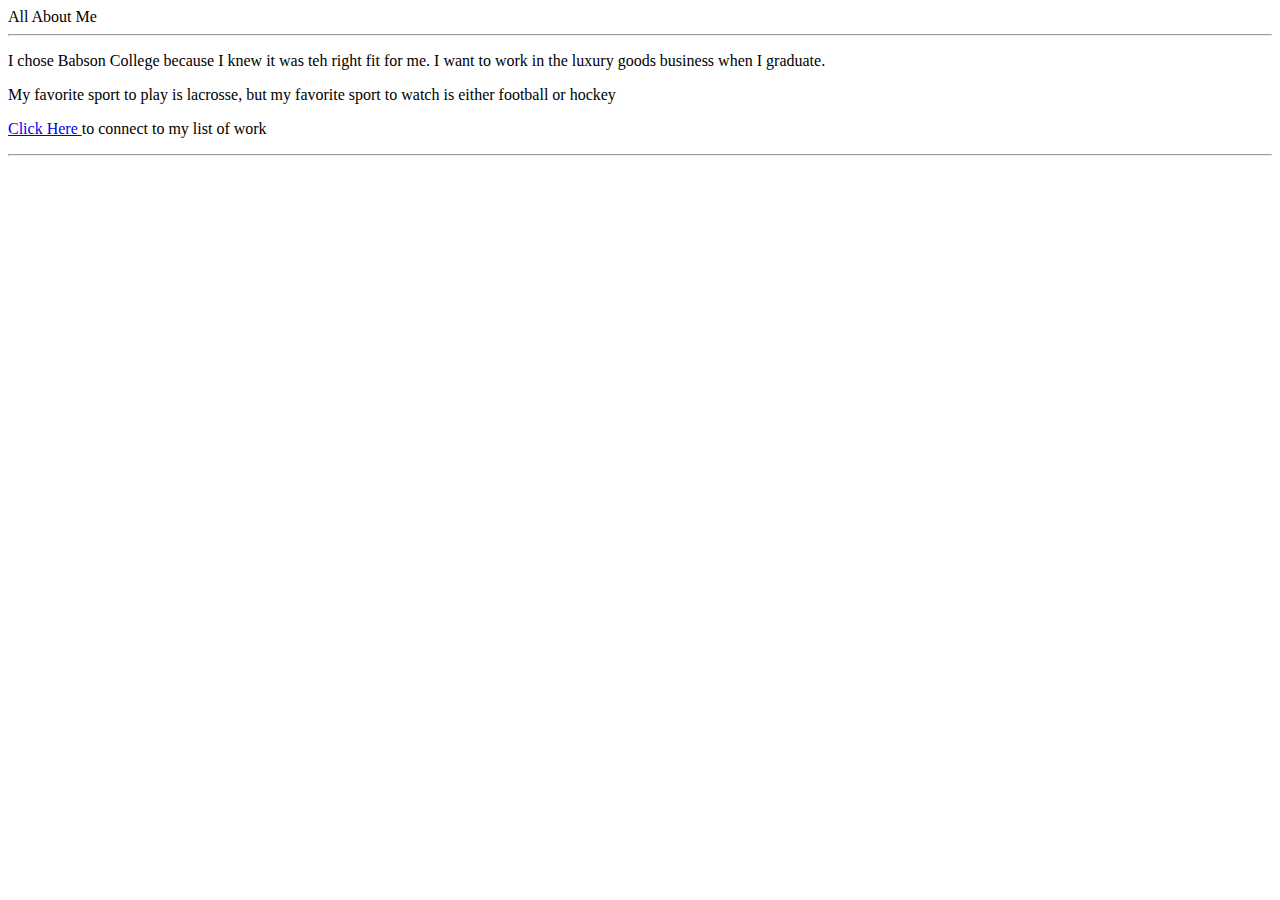
<file: CS01-InClass.htm>
﻿<!DOCTYPE html>
<html>

    <head>

	    <meta http-equiv="content-type" content="text/html; charset=UTF-8"> 
	    <title>Web Technology - Fall 2015  - InClass-01</title>
        
    </head>

    <body>
	<h> All About Me </h>
	<hr/>
	<p> I chose Babson College because I knew it was teh right fit for me. I want to work in the luxury goods business when I graduate. </p>
	<p> My favorite sport to play is lacrosse, but my favorite sport to watch is either football or hockey 

<p> <a href="low.html"> Click Here </a> to connect to my list of work </p>
	<hr/>

	    <!-- Your HTML goes here -->
        <h1></h1>
   
    
    </body>
</html>
</file>
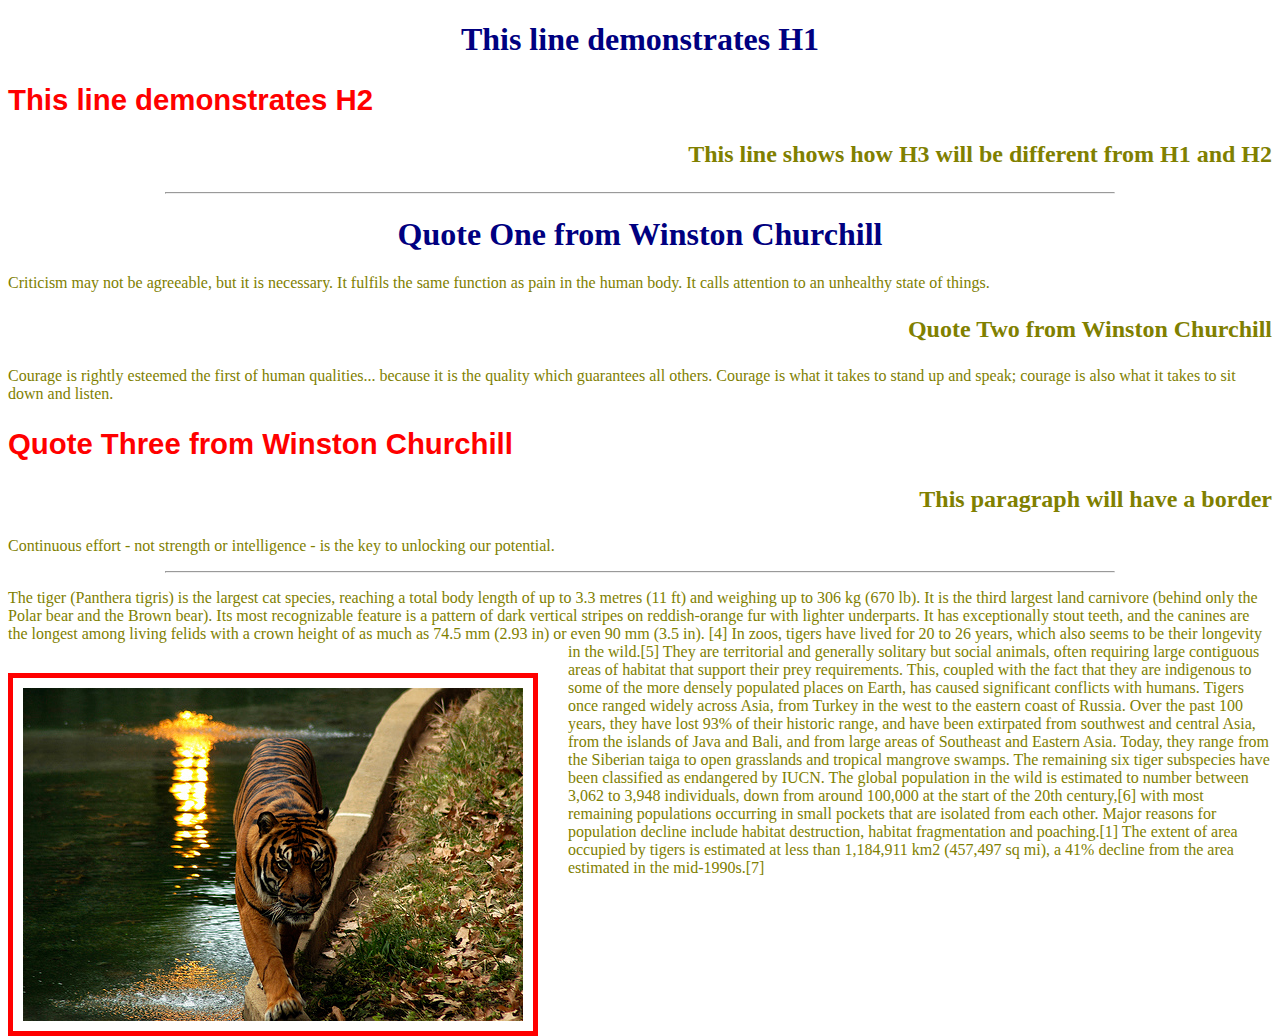
<file: CS03-InClass.html>
﻿<!DOCTYPE html>
<html>

<head>

	<title>CS3-InClass</title>
	<meta http-equiv="Content-Type" content="text/html; charset=utf-8" />
    <style type="text/css">
        
        h1 {text-align:center; font-family:lucida handwriting; color:navy}
	h2 {text-align:left; font-family:arial; color:red; font-size:22pt}
	h3 {text-align:right; font-family:calibri; color:olive; font-size:1.5em}
	hr {width:75%; color:Maroon}
	p {color:olive; font-family:Cursive}
	img {float:left;border-width:5px; border-color:red; border-style:solid; padding:10px; margin-top:30px; margin-right:30px; margin-bottom:10px: margin-left:10px}

    </style>

	
</head>

<body>

	<h1> This line demonstrates H1 </h1>
	<h2> This line demonstrates H2 </h2>
	<h3> This line shows how H3 will be different from H1 and H2 </h3>

	<hr />
    
	<h1>Quote One from Winston Churchill </h1>
	<p> 
        Criticism may not be agreeable, but it is necessary. 
	    It fulfils the same function as pain in the human body. 
	    It calls attention to an unhealthy state of things. 
    </p>
    <div>
	<h3>Quote Two from Winston Churchill </h3>
	
    <p>
        Courage is rightly esteemed the first of human qualities... because it is 
        the quality which guarantees all others. Courage is what it takes to stand up 
        and speak; courage is also what it takes to sit down and listen. 
    </p>
    
    
	<h2> Quote Three from Winston Churchill</h2> 
	<h3> This paragraph will have a border</h3>
    <p> 
        Continuous effort - not strength or intelligence - is the key to unlocking 
        our potential. 
    </p>
    <hr />
	<p>
    The tiger (Panthera tigris) is the largest cat species, reaching a total body length of up to 3.3 metres (11 ft) and weighing up to 306 kg (670 lb). It is the third largest 
land carnivore (behind only the Polar bear and the Brown bear). Its most recognizable feature is a pattern of dark vertical stripes on reddish-orange fur with lighter 
underparts. It has exceptionally stout teeth, and the canines are the longest among living felids with a crown height of as much as 74.5 mm (2.93 in) or even 90 mm (3.5 in).
[4] <img src="Images/tiger1.jpg" alt="Oops I need a title="Tigers"/> In zoos, tigers have lived for 20 to 26 years, which also seems to be their longevity in the wild.[5] They are territorial and generally solitary but social animals, 
often requiring large contiguous areas of habitat that support their prey requirements. This, coupled with the fact that they are indigenous to some of the more densely 
populated places on Earth, has caused significant conflicts with humans.
	
    Tigers once ranged widely across Asia, from Turkey in the west to the eastern coast of Russia. Over the past 100 years, they have lost 93% of their historic range, and 
have been extirpated from southwest and central Asia, from the islands of Java and Bali, and from large areas of Southeast and Eastern Asia. Today, they range from the 
Siberian taiga to open grasslands and tropical mangrove swamps. The remaining six tiger subspecies have been classified as endangered by IUCN. The global population 
in the wild is estimated to number between 3,062 to 3,948 individuals, down from around 100,000 at the start of the 20th century,[6] with most remaining populations 
occurring in small pockets that are isolated from each other. Major reasons for population decline include habitat destruction, habitat fragmentation and poaching.[1] 
The extent of area occupied by tigers is estimated at less than 1,184,911 km2 (457,497 sq mi), a 41% decline from the area estimated in the mid-1990s.[7]
    </p>
</body>
</html>
</file>
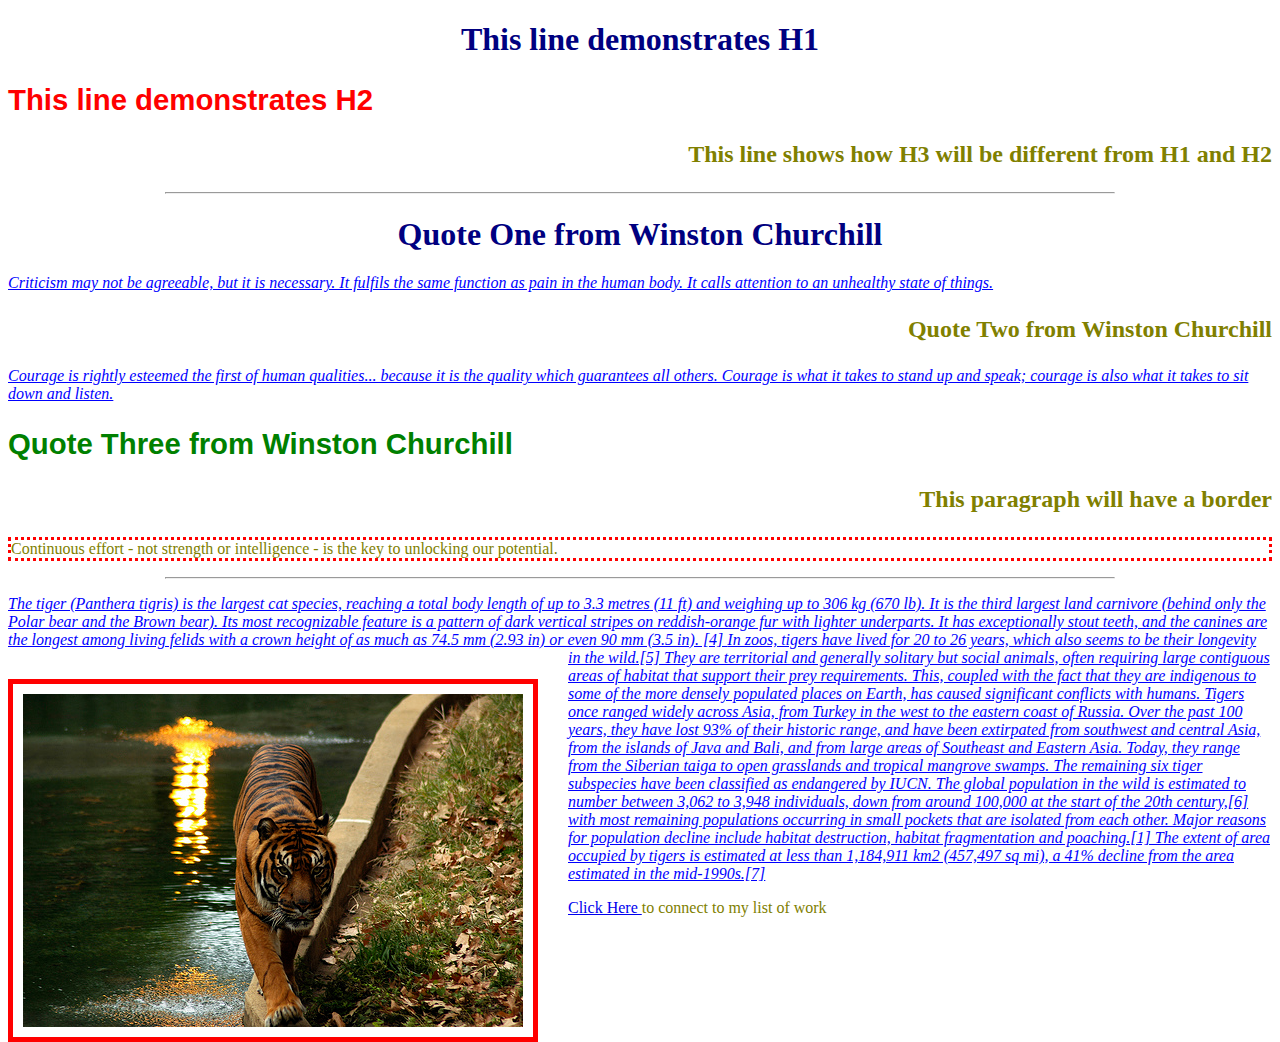
<file: CS06-InClass-1.html>
<!DOCTYPE html>
<html>

<head>

	<title>CS3-InClass</title>
	<meta http-equiv="Content-Type" content="text/html; charset=utf-8" />
    <style type="text/css">
        
        h1 {text-align:center; font-family:lucida handwriting; color:navy}
	h2 {text-align:left; font-family:arial; color:red; font-size:22pt}
	h3 {text-align:right; font-family:calibri; color:olive; font-size:1.5em}
	hr {width:75%; color:Maroon}
	p {color:olive; font-family:Cursive}
	img {float:left;border-width:5px; border-color:red; border-style:solid; padding:10px; margin-top:30px; margin-right:30px; margin-bottom:10px: margin-left:10px}
	p#border {border-width:3px; border-color:red; border-style:dotted} 
	h2#Walker {color:green}
    .Olivia {color: blue; font-style: italic; text-decoration: underline}

    </style>

	
</head>

<body>

	<h1> This line demonstrates H1 </h1>
	<h2> This line demonstrates H2 </h2>
	<h3> This line shows how H3 will be different from H1 and H2 </h3>

	<hr />
    
	<h1> Quote One from Winston Churchill </h1>
	<p class="Olivia">
        Criticism may not be agreeable, but it is necessary. 
	    It fulfils the same function as pain in the human body. 
	    It calls attention to an unhealthy state of things. 
    </p>
    <div>
	<h3>Quote Two from Winston Churchill </h3>
	
    <p class="Olivia">
        Courage is rightly esteemed the first of human qualities... because it is 
        the quality which guarantees all others. Courage is what it takes to stand up 
        and speak; courage is also what it takes to sit down and listen. 
    </p>
    
    
	<h2 id="Walker">  Quote Three from Winston Churchill</h2> 
	<h3>  This paragraph will have a border</h3>
    <p id="border"> 
        Continuous effort - not strength or intelligence - is the key to unlocking 
        our potential. 
    </p>
    <hr />
	<p class="Olivia">
    The tiger (Panthera tigris) is the largest cat species, reaching a total body length of up to 3.3 metres (11 ft) and weighing up to 306 kg (670 lb). It is the third largest 
land carnivore (behind only the Polar bear and the Brown bear). Its most recognizable feature is a pattern of dark vertical stripes on reddish-orange fur with lighter 
underparts. It has exceptionally stout teeth, and the canines are the longest among living felids with a crown height of as much as 74.5 mm (2.93 in) or even 90 mm (3.5 in).
[4] <img src="Images/tiger1.jpg" alt="Oops I need a title="Tigers"/> In zoos, tigers have lived for 20 to 26 years, which also seems to be their longevity in the wild.[5] They are territorial and generally solitary but social animals, 
often requiring large contiguous areas of habitat that support their prey requirements. This, coupled with the fact that they are indigenous to some of the more densely 
populated places on Earth, has caused significant conflicts with humans.
	
    Tigers once ranged widely across Asia, from Turkey in the west to the eastern coast of Russia. Over the past 100 years, they have lost 93% of their historic range, and 
have been extirpated from southwest and central Asia, from the islands of Java and Bali, and from large areas of Southeast and Eastern Asia. Today, they range from the 
Siberian taiga to open grasslands and tropical mangrove swamps. The remaining six tiger subspecies have been classified as endangered by IUCN. The global population 
in the wild is estimated to number between 3,062 to 3,948 individuals, down from around 100,000 at the start of the 20th century,[6] with most remaining populations 
occurring in small pockets that are isolated from each other. Major reasons for population decline include habitat destruction, habitat fragmentation and poaching.[1] 
The extent of area occupied by tigers is estimated at less than 1,184,911 km2 (457,497 sq mi), a 41% decline from the area estimated in the mid-1990s.[7]
    <p> <a href="low.html"> Click Here </a> to connect to my list of work </p>
    
</body>
</html>
</file>
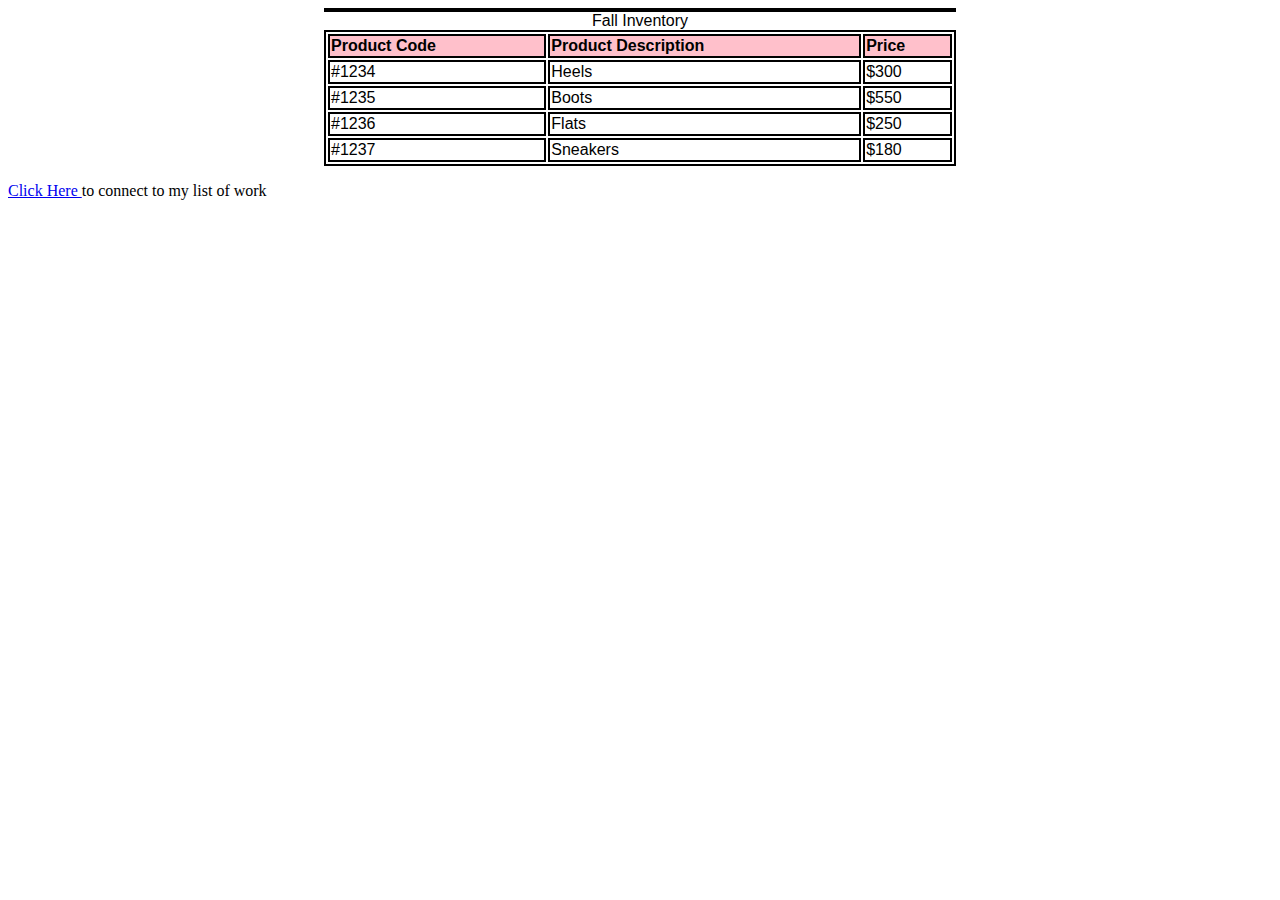
<file: CS06-InClass-2.html>
<!DOCTYPE html>
<html>
    <head>

	    <meta http-equiv="content-type" content="text/html; charset=UTF-8"> 
	    <title>CS05 InClass</title>
        <style type="text/css">
            table {
                Border:2px solid black; font-family:Arial; color navy; width:50%; margin-right:Auto; margin-left:auto; 
            }
            td{
                border: 2px solid black; vertical-align:top;  text-align:cetner; 
            }
            tr#top {background-color: pink; font-weight: bold; color: black}
         
        
        </style>
        
    </head>

    <body>
    <table>
        <table>
            <Caption> Fall Inventory </caption>
<tr id="top"><td>Product Code</td><td>Product Description</td><td>Price</td></tr>
<tr><td>#1234</td><td>Heels</td><td>$300</td></tr>
<tr><td>#1235</td><td>Boots</td><td>$550</td></tr>
<tr><td>#1236</td><td>Flats</td><td>$250</td></tr>
<tr><td>#1237</td><td>Sneakers</td><td>$180</td></tr>
</table>

<p> <a href="low.html"> Click Here </a> to connect to my list of work </p>
    </body>
</html>
</file>
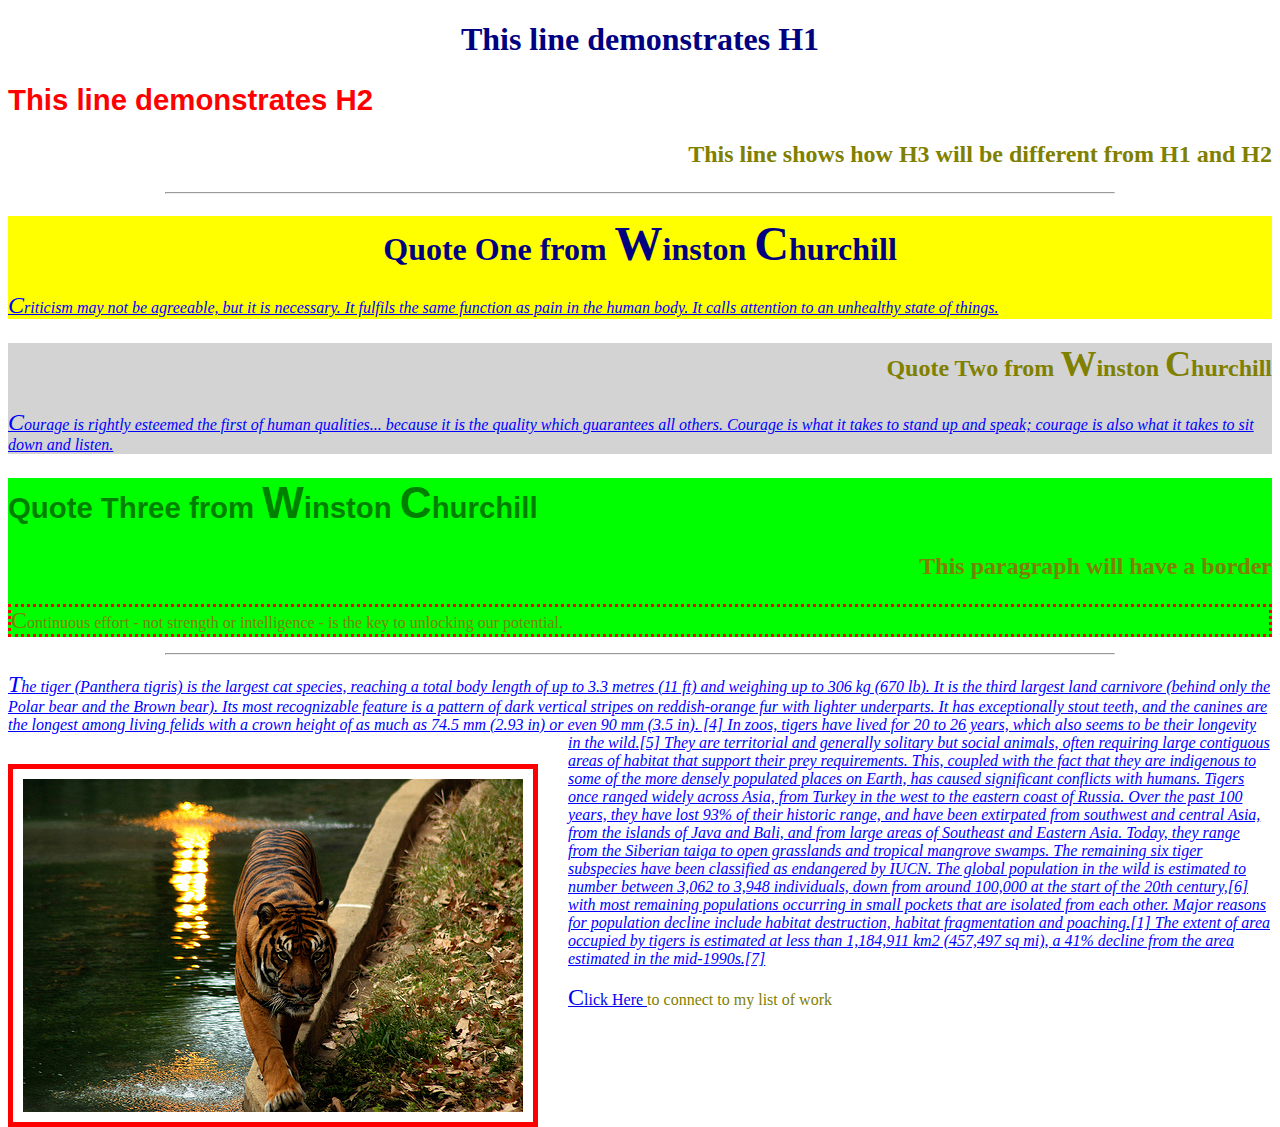
<file: CS07-InClass-2.html>
<!DOCTYPE html>
<html>

<head>

	<title>CS3-InClass</title>
	<meta http-equiv="Content-Type" content="text/html; charset=utf-8" />
    <style type="text/css">
        
        h1 {text-align:center; font-family:lucida handwriting; color:navy}
	h2 {text-align:left; font-family:arial; color:red; font-size:22pt}
	h3 {text-align:right; font-family:calibri; color:olive; font-size:1.5em}
	hr {width:75%; color:Maroon}
	p {color:olive; font-family:Cursive}
	img {float:left;border-width:5px; border-color:red; border-style:solid; padding:10px; margin-top:30px; margin-right:30px; margin-bottom:10px: margin-left:10px}
	p#border {border-width:3px; border-color:red; border-style:dotted} 
	h2#Walker {color:green}
    .Olivia {color: blue; font-style: italic; text-decoration: underline}
    #one {background-color:yellow; }
    div#two {background-color: lightgray;}
    div#three{background-color:lime;}
    span.initials{font-size:1.5em}
    p::first-letter{font-size: 1.5em;
    }

    </style>

	
</head>

<body>

	<h1> This line demonstrates H1 </h1>
	<h2> This line demonstrates H2 </h2>
	<h3> This line shows how H3 will be different from H1 and H2 </h3>

	<hr />
    <div id="one">
	<h1> Quote One from <span class="initials">W</span>inston <span class="initials">C</span>hurchill </h1>
	<p class="Olivia">
        Criticism may not be agreeable, but it is necessary. 
	    It fulfils the same function as pain in the human body. 
	    It calls attention to an unhealthy state of things. 
    </p>
    </div>
    
    <div id="two">
	<h3>Quote Two from <span class="initials">W</span>inston <span class="initials">C</span>hurchill </h3>
	
    <p class="Olivia">
        Courage is rightly esteemed the first of human qualities... because it is 
        the quality which guarantees all others. Courage is what it takes to stand up 
        and speak; courage is also what it takes to sit down and listen. 
    </p>
    </div>
    
    <div id="three">
	<h2 id="Walker">  Quote Three from <span class="initials">W</span>inston <span class="initials">C</span>hurchill</h2> 
	<h3>  This paragraph will have a border</h3>
    <p id="border"> 
        Continuous effort - not strength or intelligence - is the key to unlocking 
        our potential. 
    </p>
    </div>
    
    <hr />
	<p class="Olivia">
    The tiger (Panthera tigris) is the largest cat species, reaching a total body length of up to 3.3 metres (11 ft) and weighing up to 306 kg (670 lb). It is the third largest 
land carnivore (behind only the Polar bear and the Brown bear). Its most recognizable feature is a pattern of dark vertical stripes on reddish-orange fur with lighter 
underparts. It has exceptionally stout teeth, and the canines are the longest among living felids with a crown height of as much as 74.5 mm (2.93 in) or even 90 mm (3.5 in).
[4] <img src="Images/tiger1.jpg" alt="Oops I need a title="Tigers"/> In zoos, tigers have lived for 20 to 26 years, which also seems to be their longevity in the wild.[5] They are territorial and generally solitary but social animals, 
often requiring large contiguous areas of habitat that support their prey requirements. This, coupled with the fact that they are indigenous to some of the more densely 
populated places on Earth, has caused significant conflicts with humans.
	
    Tigers once ranged widely across Asia, from Turkey in the west to the eastern coast of Russia. Over the past 100 years, they have lost 93% of their historic range, and 
have been extirpated from southwest and central Asia, from the islands of Java and Bali, and from large areas of Southeast and Eastern Asia. Today, they range from the 
Siberian taiga to open grasslands and tropical mangrove swamps. The remaining six tiger subspecies have been classified as endangered by IUCN. The global population 
in the wild is estimated to number between 3,062 to 3,948 individuals, down from around 100,000 at the start of the 20th century,[6] with most remaining populations 
occurring in small pockets that are isolated from each other. Major reasons for population decline include habitat destruction, habitat fragmentation and poaching.[1] 
The extent of area occupied by tigers is estimated at less than 1,184,911 km2 (457,497 sq mi), a 41% decline from the area estimated in the mid-1990s.[7]
    <p> <a href="low.html"> Click Here </a> to connect to my list of work </p>
    
</body>
</html>
</file>
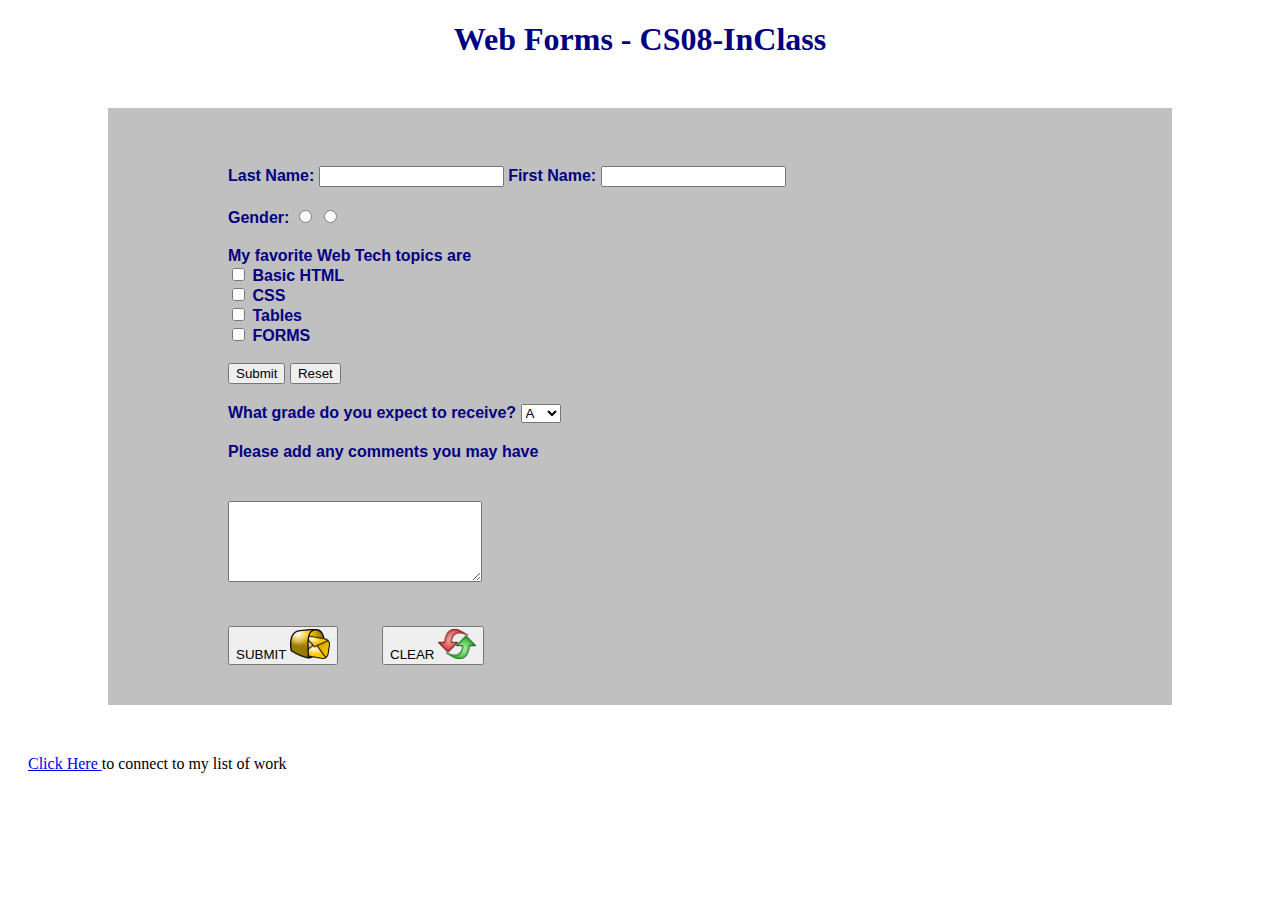
<file: CS08-InClass.html>
<!DOCTYPE html>
<html>
    <head>

	    <meta http-equiv="content-type" content="text/html; charset=UTF-8"> 
	    <title>Web Forms - CS08-InClass</title>
        <style type="text/css">
        h1{
            color:navy; 
            text-align:center;
            font-family: Lucida Bright}
        p{
            margin:20px;
        }
        form{
            background-color: silver;
            color: navy;
            font-family: Arial;
            font-weight: bold; 
            margin-top:50px;
            margin-bottom:50px;
            margin-left:100px;
            margin-right:100px;
            padding-top: 20px;
            padding-bottom: 20px;
            padding-right: 50px;
            padding-left:100px;
         }
       textarea{
           margin:20px;
       }
        button{
            margin:20px;
        }
        
        </style>
        
    </head>

    <body>
	    <!-- Your HTML goes here -->
        <h1> Web Forms - CS08-InClass </h1>
        <form method="post" action="mailor.php">
        <br/>
        <p> Last Name: 
            <input type="text" name="lName" maxlength="100" size="20" />
         First Name: 
            <input type="text" name="fName" maxlength="100" size="20" /></p>
        
        <p>Gender: 
             <input type="radio" name="gender" value="male" /> 
             <input type="radio" name="gender" value="female" /></p>

        
        
        <p>My favorite Web Tech topics are<br />
            <input type="checkbox" name="Q1" value="Basic HTML"  /> Basic HTML<br />
            <input type="checkbox" name="Q1" value="CSS"  /> CSS<br />
            <input type="checkbox" name="Q1" value="Tables" /> Tables<br />
            <input type="checkbox" name="Q1" value="FORMS" /> FORMS<br />
            <br />
            <input type="submit" value="Submit" name="Submit"  />
            <input type="reset" value="Reset" name="Reset" /> 
         </p>
         <p>What grade do you expect to receive? 
            <select name="state">
               <option value="ME">A</option>
               <option value="ME">A-</option>
               <option value="ME">B+</option>
               <option value="ME">B</option>
	           <option value="ME">B-</option>
	           <option value="NH">C+</option>
               
             </select></p>
            
            <p> Please add any comments you may have</p>
            <textarea name="comments" rows="5" cols="29"></textarea>
            <br />
            
            <button type="submit" name="submit" value="submit">
	       SUBMIT <img src="mailbox.png"  height="30" alt="submit_button" />
            </button>
            <button type="clear" name="clear" value="clear">
	       CLEAR <img src="reset.png"  height="30" alt="reset_button" />
            </button>

        </form>
   
     <p> <a href="low.html"> Click Here </a> to connect to my list of work </p>
    </body>
</html>
</file>
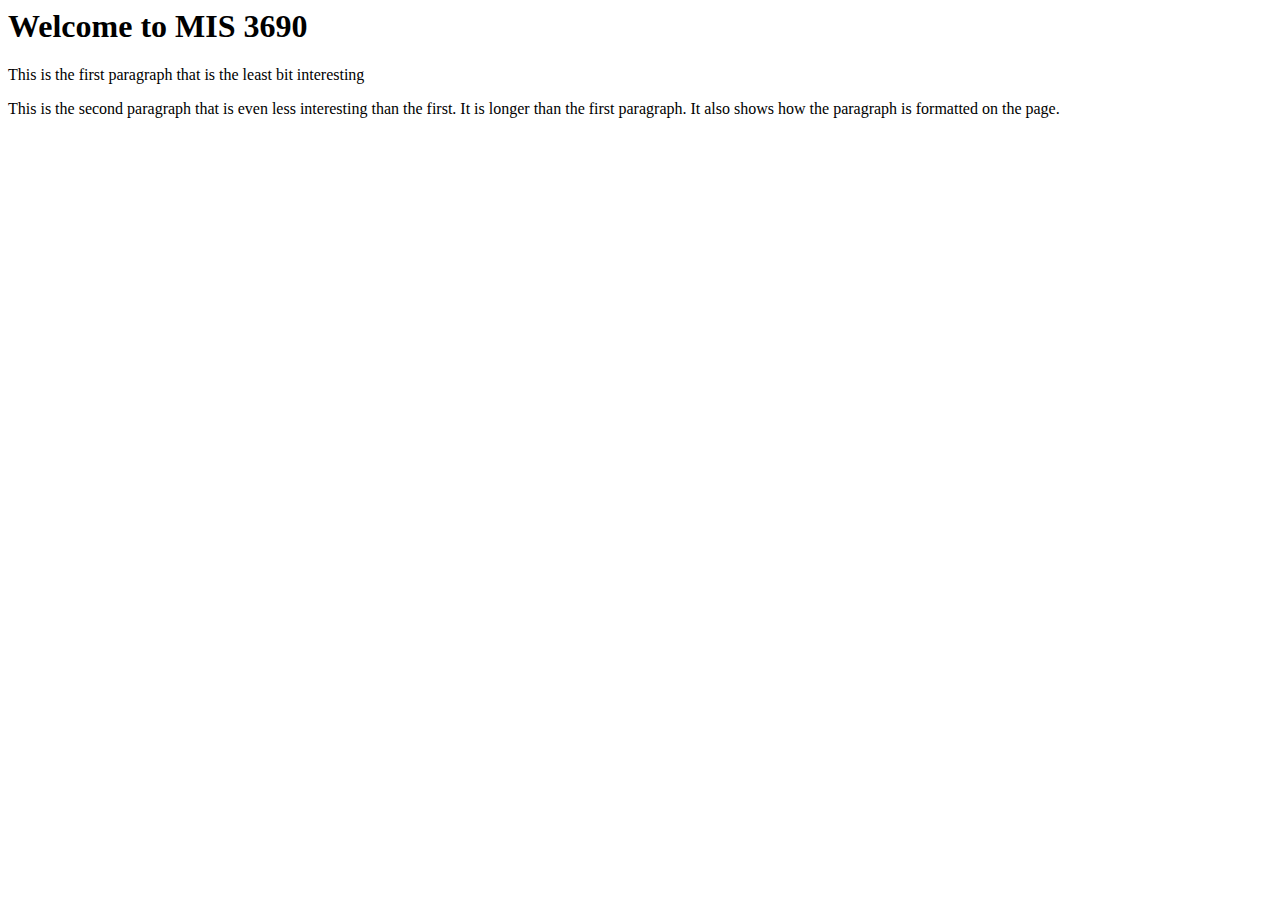
<file: First Web Page 1.html>
﻿<html>
 <head>
    <title> This is my first web page</title>

 </head>
  <body>
    <h1> Welcome to MIS 3690 </h1>
    <p> This is the first paragraph that is the least bit interesting </p>
    <p> This is the second paragraph that is even less interesting than the first. It is longer than the first paragraph. It also shows how the paragraph is formatted on the page. </p>
  </body>
</html>
</file>
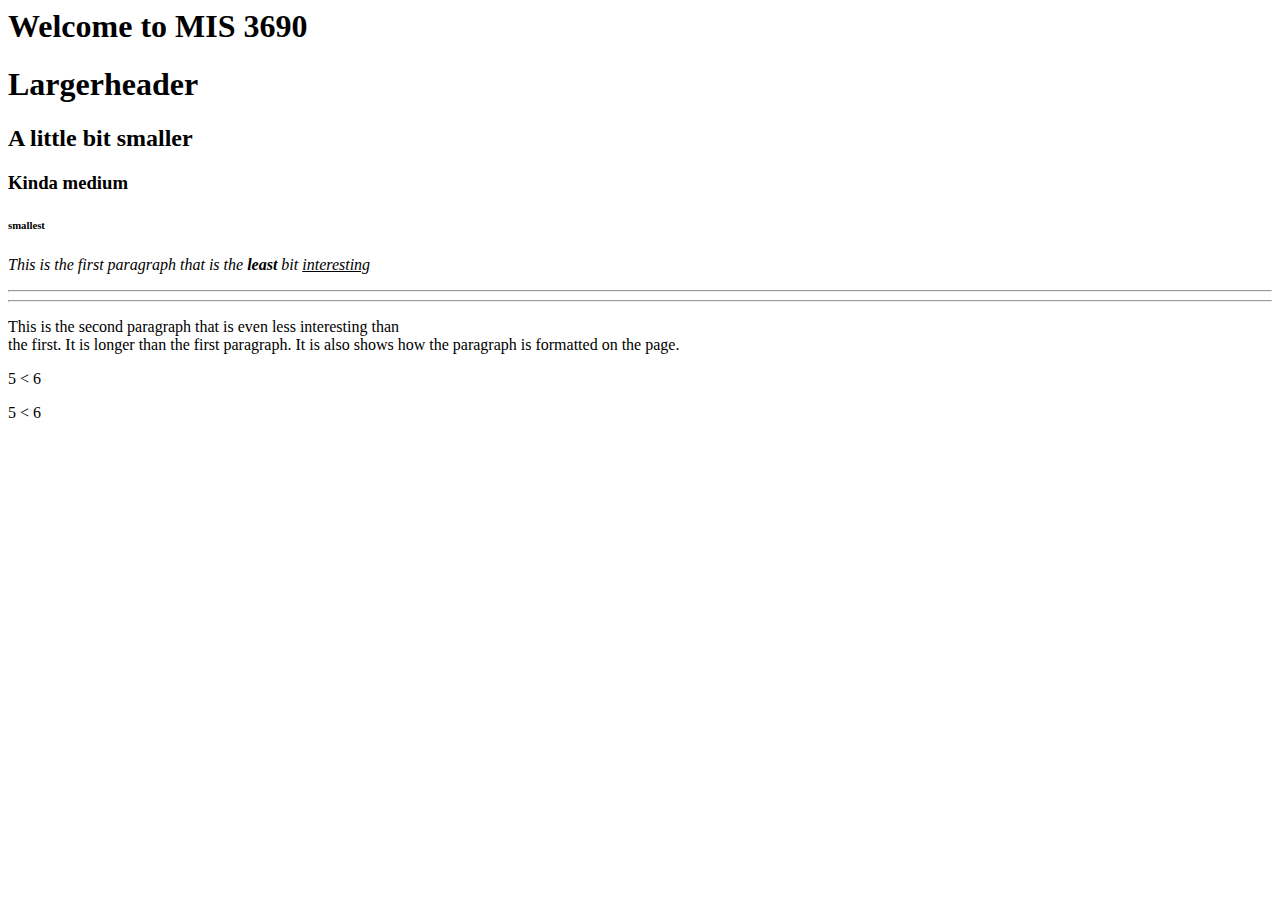
<file: First Web Page.html>
﻿<html>
    <head>
	    <title> This is my first web page</title>
        
    </head>
    <body>
	    <h1> Welcome to MIS 3690 </h1>	
	    <h1> Largerheader </h>
	    <h2> A little bit smaller </h2>
 	    <h3> Kinda medium </h3>
	    <h6> smallest </h6>

            <p> <i> This is the first paragraph that is the <b>least</b> bit <u>interesting</u> </i> </p>
            <hr/>
	    <hr/>
	    <p> This is the second paragraph that is even less interesting than <br/> the first. It is longer than the first paragraph. 
It is also shows how the paragraph is formatted on the page. </p>
	    <p> 5 &lt 6</p>
	    <p> 5 < 6 </p>

<!-- Something I don't want to show -->
    </body>
</html>
</file>
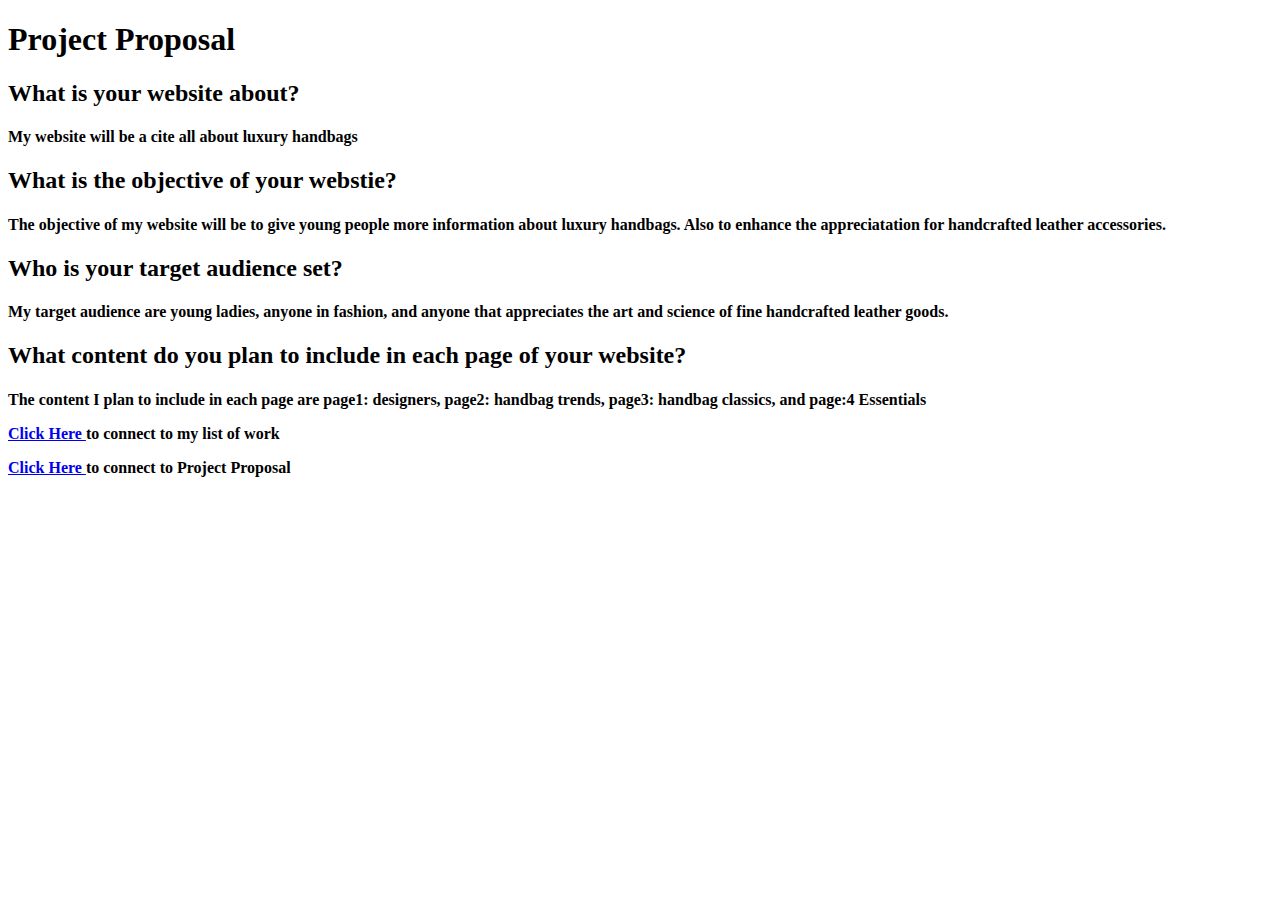
<file: Project Proposal.html>
﻿<!DOCTYPE html>
<html>
    <head>

	    <meta http-equiv="content-type" content="text/html; charset=UTF-8"> 
	    <title>CS05 InClass</title>
        <style type="text/css">
        
        
        
        
        
        </style>
        
    </head>

    <body>
    
	    <!-- Your HTML goes here -->
        <h1> Project Proposal</h1>
	<h2> What is your website about?</h2>
	<h4> My website will be a cite all about luxury handbags</h4>
	<h2>What is the objective of your webstie? </h2>
	<h4> The objective of my website will be to give young people more information about luxury handbags. Also to enhance the appreciatation for handcrafted leather accessories.</h4>
	<h2> Who is your target audience set? </h2>
	<h4> My target audience are young ladies, anyone in fashion, and anyone that appreciates the art and science of fine handcrafted leather goods.</h4>
	<h2> What content do you plan to include in each page of your website?</h2>
	<h4> The content I plan to include in each page are page1: designers, page2: handbag trends, page3: handbag classics, and page:4 Essentials


<p> <a href="low.html"> Click Here </a> to connect to my list of work </p>
<li><p> <a href="Project_Proposal.html"> Click Here </a> to connect to Project Proposal</p></li>

    </body>
</html>
</file>
